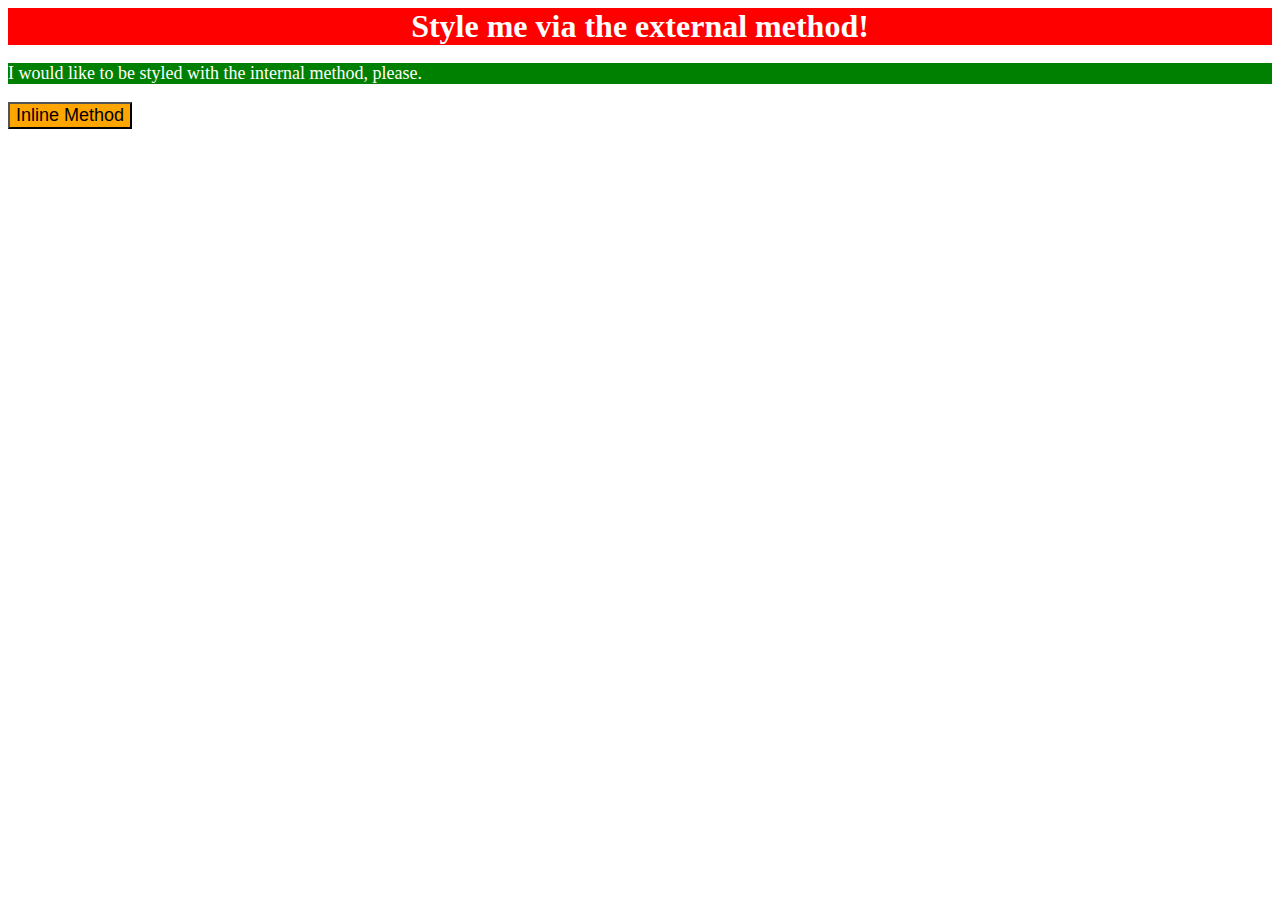
<file: foundations/intro-to-css/01-css-methods/index.html>
<!DOCTYPE html>
<html lang="en">
  <head>
    <link rel="stylesheet" href="styles.css">
    <meta charset="UTF-8">
    <meta http-equiv="X-UA-Compatible" content="IE=edge">
    <meta name="viewport" content="width=device-width, initial-scale=1.0">
    <title>Methods for Adding CSS</title>
  </head>
  <body>
    <div>Style me via the external method!</div>
    <p>I would like to be styled with the internal method, please.</p>
    <button>Inline Method</button>
  </body>
</html>
</file>
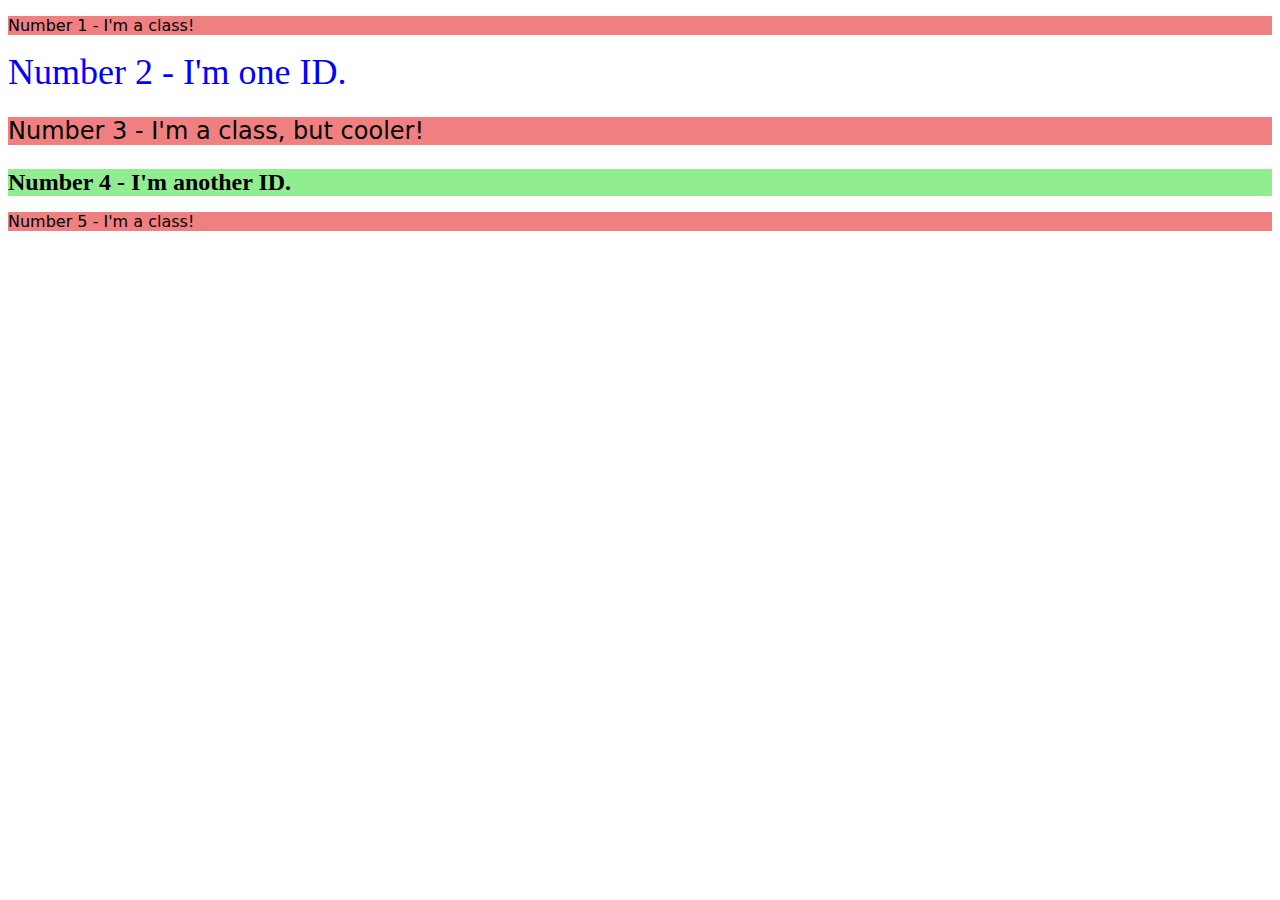
<file: foundations/intro-to-css/02-class-id-selectors/index.html>
<!DOCTYPE html>
<html lang="en">
  <head>
    <meta charset="UTF-8">
    <meta http-equiv="X-UA-Compatible" content="IE=edge">
    <meta name="viewport" content="width=device-width, initial-scale=1.0">
    <title>Class and ID Selectors</title>
    <link rel="stylesheet" href="style.css">
  </head>
  <body>
    <p class = "odd">Number 1 - I'm a class!</p>
    <div id="one">Number 2 - I'm one ID.</div>
    <p class = "odd adjust-font" id="third">Number 3 - I'm a class, but cooler!</p>
    <div id="another" class ="adjust-font">Number 4 - I'm another ID.</div>
    <p class = "odd">Number 5 - I'm a class!</p>
  </body>
</html>
</file>
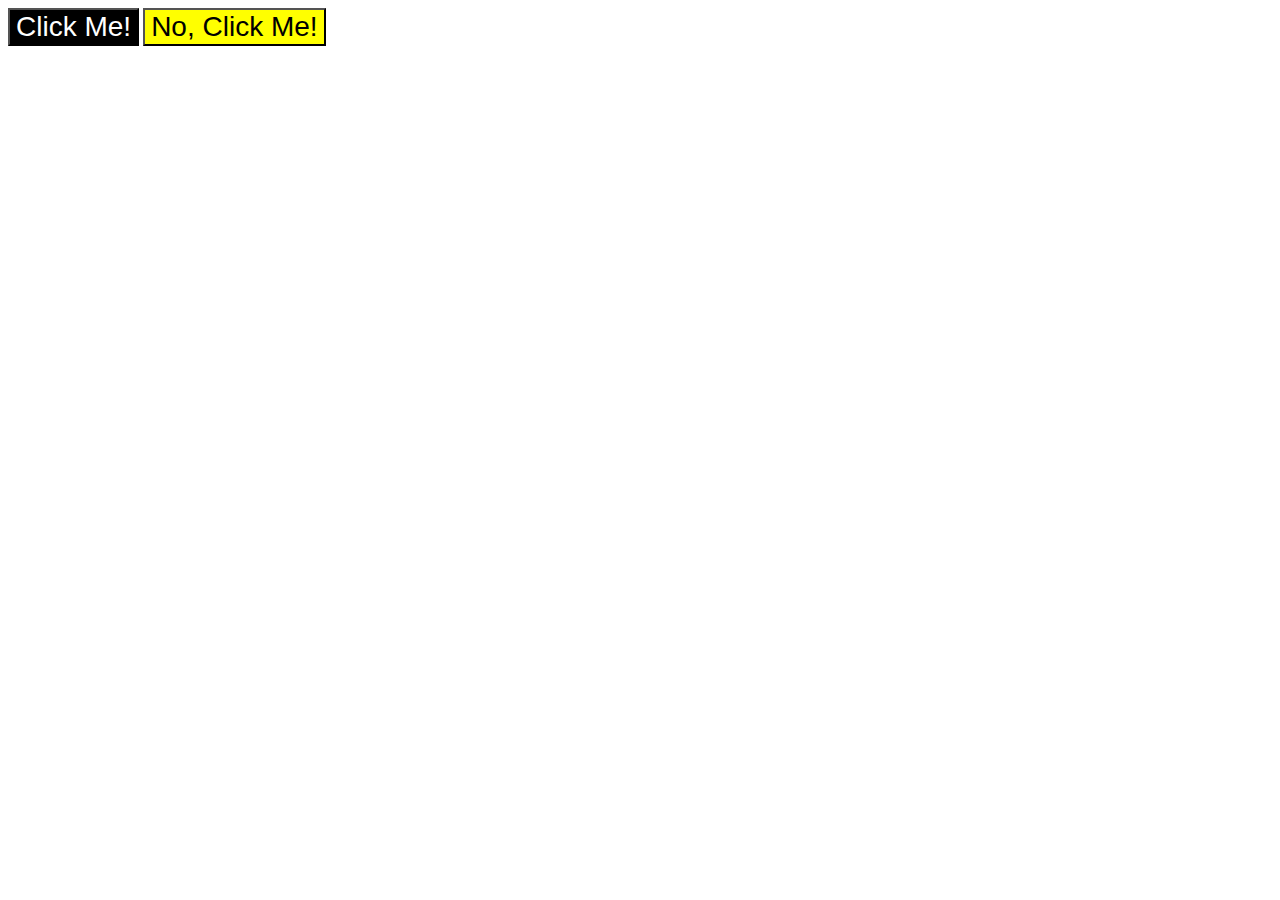
<file: foundations/intro-to-css/03-grouping-selectors/index.html>
<!DOCTYPE html>
<html lang="en">
  <head>
    <meta charset="UTF-8">
    <meta http-equiv="X-UA-Compatible" content="IE=edge">
    <meta name="viewport" content="width=device-width, initial-scale=1.0">
    <title>Grouping Selectors</title>
    <link rel="stylesheet" href="style.css">
  </head>
  <body>
    <button class = "grouped">Click Me!</button>
    <button class = "special">No, Click Me!</button>
  </body>
</html>
</file>
<file: foundations/intro-to-css/01-css-methods/styles.css>
div {
    background-color: red;

    font-size: 32px;
    color: white;

    text-align: center;

    font-weight: bold;
}

p {
    background-color: green;

    font-size: 18px;
    color: white;
}

button {
    background-color: orange;
    font-size: 18px;;
}
</file>
<file: foundations/intro-to-css/02-class-id-selectors/style.css>
.odd {
    background-color: lightcoral;

    font-family: Verdana, DejaVu Sans, sans-serif;
}

#one {
    color: #0000ff;
    font-size: 36px;
}

.adjust-font {
    font-size: 24px;
}

#another {
    background-color: #90ee90;
    font-weight: bold;
}
</file>
<file: foundations/intro-to-css/03-grouping-selectors/style.css>
.grouped,
.special {
    font-size: 28px;
    font-family: Helvetica, Times New Roman, sans-serif;
}

.grouped {
    color: white;
    background-color: black;
}

.special {
    background-color: yellow;
}
</file>
